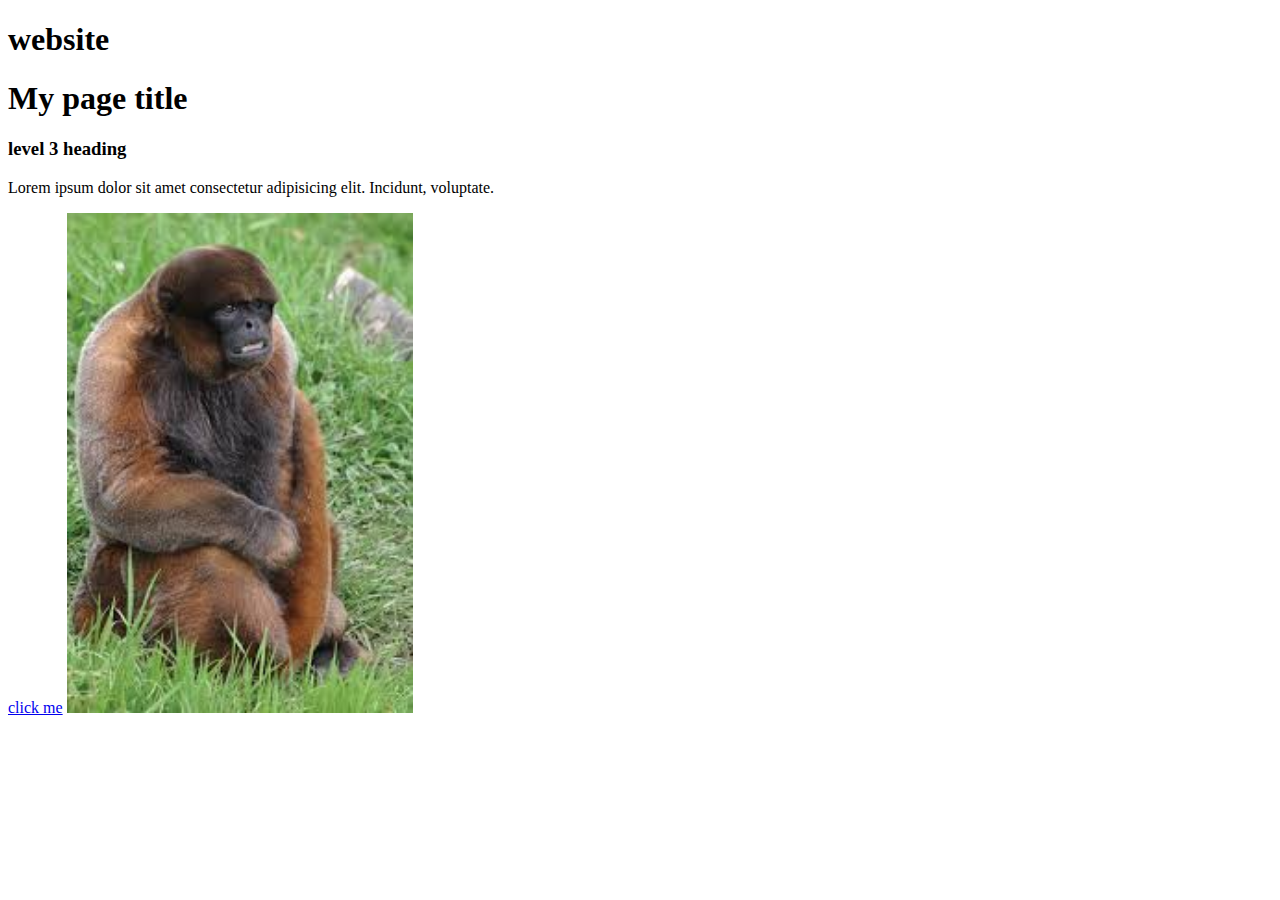
<file: index.html>
<!DOCTYPE html>
<html lang="en">
<head>
    <meta charset="UTF-8">
    <meta name="viewport" content="width=device-width, initial-scale=1.0">
    <title>Document</title>
</head>
<body>
    <h1>website</h1>
    <h1> My page title</h1>
    <h3> level 3 heading</h3>
    <p>Lorem ipsum dolor sit amet consectetur adipisicing elit. Incidunt, voluptate.</p>
    <a href="https://www.amazon.in/ref=nav_logo" target="_blank">click me</a>
    <img src="download.jpeg" height="500" alt="">

</body>
</html>
</file>
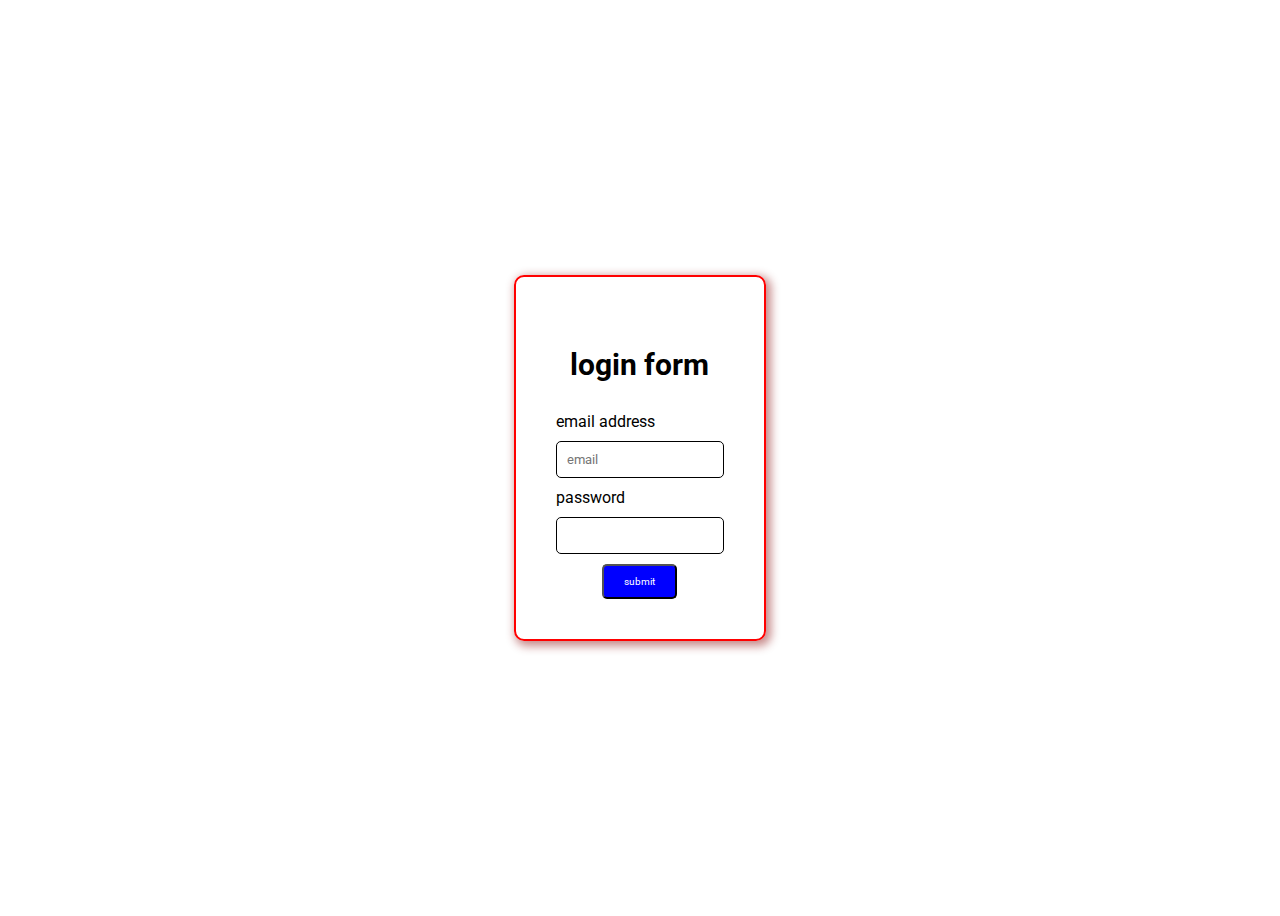
<file: login.html>
<!DOCTYPE html>
<html lang="en">
<head>
    <meta charset="UTF-8">
    <meta name="viewport" content="width=device-width, initial-scale=1.0">
    <title>Document</title>
    <link href="https://fonts.googleapis.com/css?family=Roboto:100,100italic,300,300italic,regular,italic,500,500italic,700,700italic,900,900italic" rel="stylesheet" />
    <style>
        *{
            font-family: roboto;
        }
        .card{
            border: 2px solid red;
            width: 20%;
            padding: 40px;
            border-radius: 10px;
            box-shadow: 3px 3px 10px 2px rgba(133, 1, 1, 0.466);
            box-sizing: border-box;
        }
        body{
            display: flex;
            justify-content: center;
            align-items: center;

            height: 100vh;
        }
        .form-title{
            text-align: center;
            font-size: 30px;
            font-family: roboto;
        }
        .text-input{
            width: 100%;
            padding: 10px;
            margin: 10px 0;
            border-radius: 5px;
            border: 1px solid black;
            box-sizing: border-box;
        }
        .btn{
            margin-top: 20px;
            color: white;
            background-color: blue;
            border-radius: 5px;
            padding: 10px 20px;
            font-size: 10px;
            display: block;
            margin: auto;
        }
    </style>
</head>
<body>
    <div class="card">
        <h3 class="form-title"> login form</h3>
        <form>
            <label for="">email address</label>
            <input class="text-input" placeholder="email" type="email">

            <label for="">password</label>
            <input class="text-input" type="password">

            <button class="btn">submit</button>
        </form>
    </div>
</body>
</html>
</file>
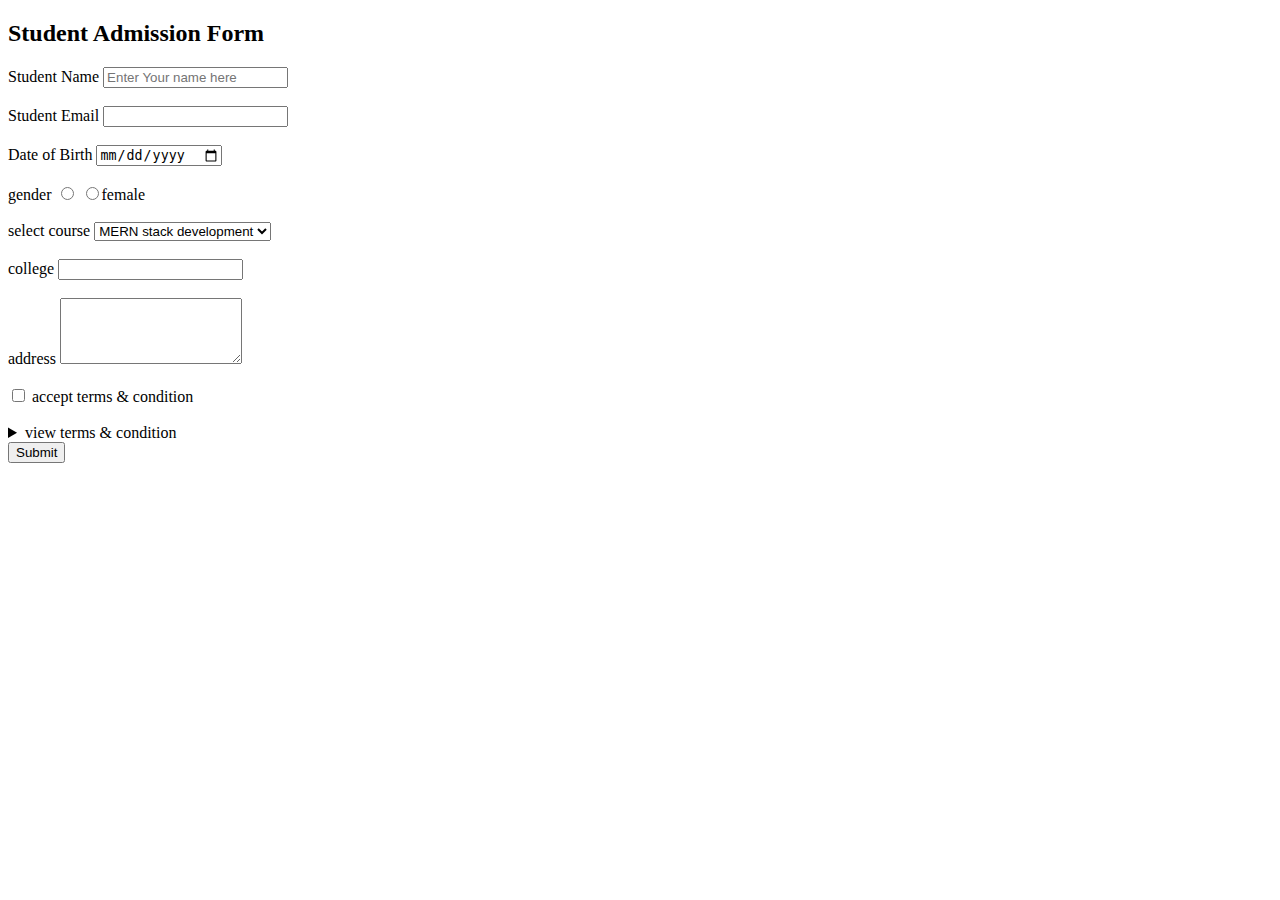
<file: student.admission.html>
<!DOCTYPE html>
<html lang="en">

<head>
    <meta charset="UTF-8">
    <meta name="viewport" content="width=device-width, initial-scale=1.0">
    <title>Document</title>
</head>

<body>

    <h2>Student Admission Form</h2>

    <form>

        <label for="name">Student Name</label>
        <input id="name" type="text" placeholder="Enter Your name here" required minlength="3">

        <br>
        <br>

        <label for="email">Student Email</label>
        <input id="email" type="email" required>

        <br>
        <br>

        <label for="dob">Date of Birth</label>
        <input type="date">

        <br><br>
        <label>gender</label>
        <input type="radio" name="gender" male>
        <input type="radio" name="gender">female
        <br><br>

        <label for="course">select course</label>
        <select id="course">
            <option>MERN stack development</option>
            <option>python data science</option>
            <option>data analytics</option>
            <option>react native</option>
        </select>

        <br><br>

        <label for="">college</label>
        <input type="text" list="college option">

        <datalist id="college option">
            <option>bbd</option>
            <option>sms</option>
            <option>lpcps</option>
            <option>study hall</option>
        </datalist>
        <br><br>
        <label for="">address</label>
        <textarea rows="4"></textarea>

        <br><br>

        <input type="checkbox">
        <label for="">accept terms & condition</label>

        <br><br>
        <details>
            <summary>view terms & condition</summary>
            <p>
                Lorem ipsum dolor sit amet consectetur adipisicing elit. In, reprehenderit, qui,libero corrupti ducimus
                debitis architecto velit at dolore dolorem cum id voluptate aperiam repellat dignissimos sed distinctio
                provident quam.
            </p>
        </details>




        <button>Submit</button>

    </form>

</body>

</html>
</file>
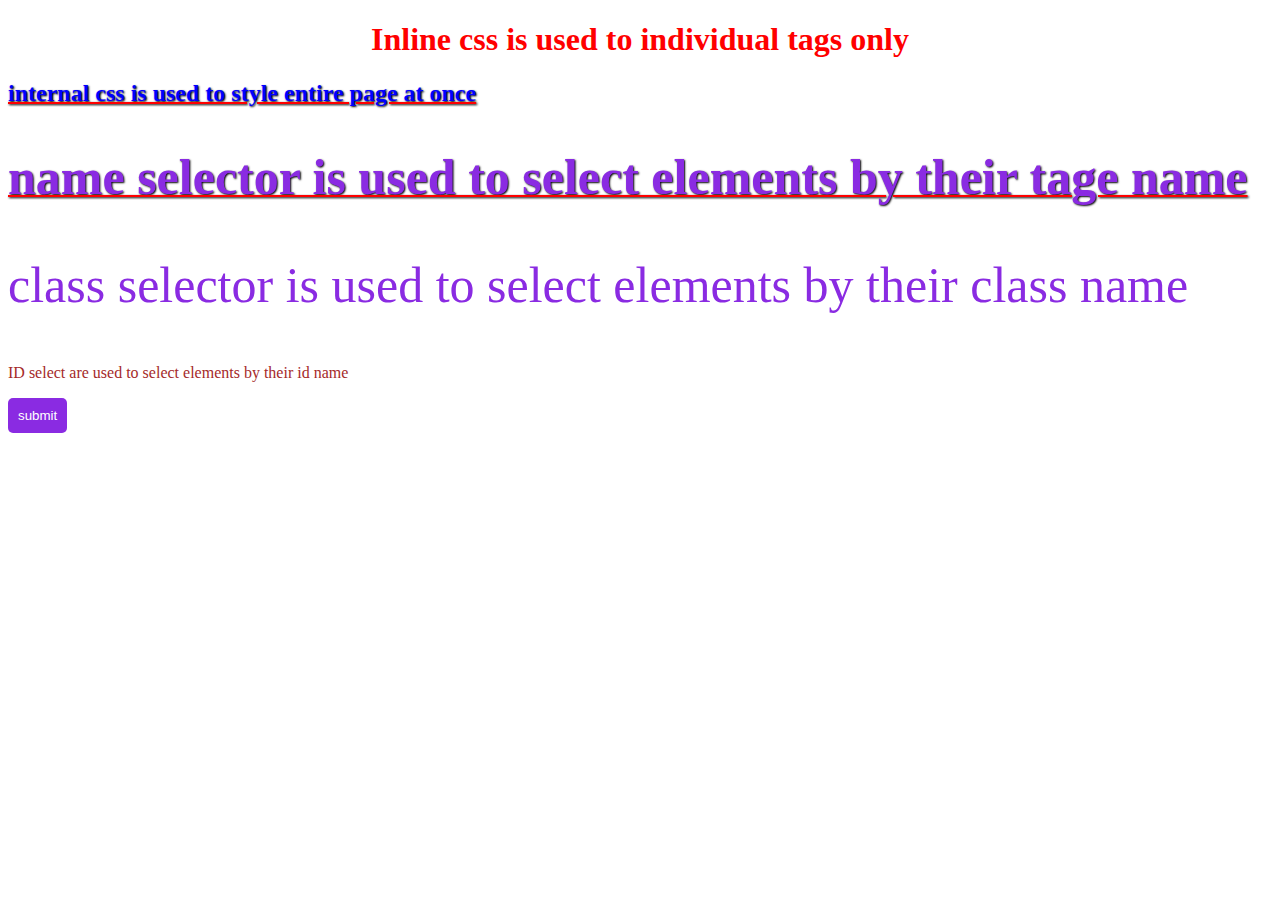
<file: usingcss.html>
<!DOCTYPE html>
<html lang="en">

<head>
    <meta charset="UTF-8">
    <meta name="viewport" content="width=device-width, initial-scale=1.0">
    <title>using css</title>
    <style>
        h2 {
            color: blue;
            text-decoration: 2px underline red;
            text-shadow: 1px 1px 2px
             black;
        }
        .myclass{
            color:blueviolet;
            font-size: 50px;
        }
        #myid{
            color: green;
            font-size; 30px;
        }
        .myclass2{
            color: brown !important
        }
    </style>
    <link rel="stylesheet" href="style.css">
</head>

<body>
    <h1 style="color: red; text-align:center;">Inline css is used to individual tags only</h1>
    <h2> internal css is used to style entire page at once</h2>
    <h2 class="myclass">name selector is used to select elements by their tage name</h2>
    <p class="myclass">class selector is used to select elements by their class name</p>
    <p id="myid" class="myclass2" style="color: crimson;">ID select are used to select elements by their id name</p>
    <button class="btn">submit</button>
</body>

</html>
</file>
<file: style.css>
.btn{
    background-color: blueviolet;
    color: white;
    border-radius: 5px;
    padding: 10px;
    border: none;
}
</file>
